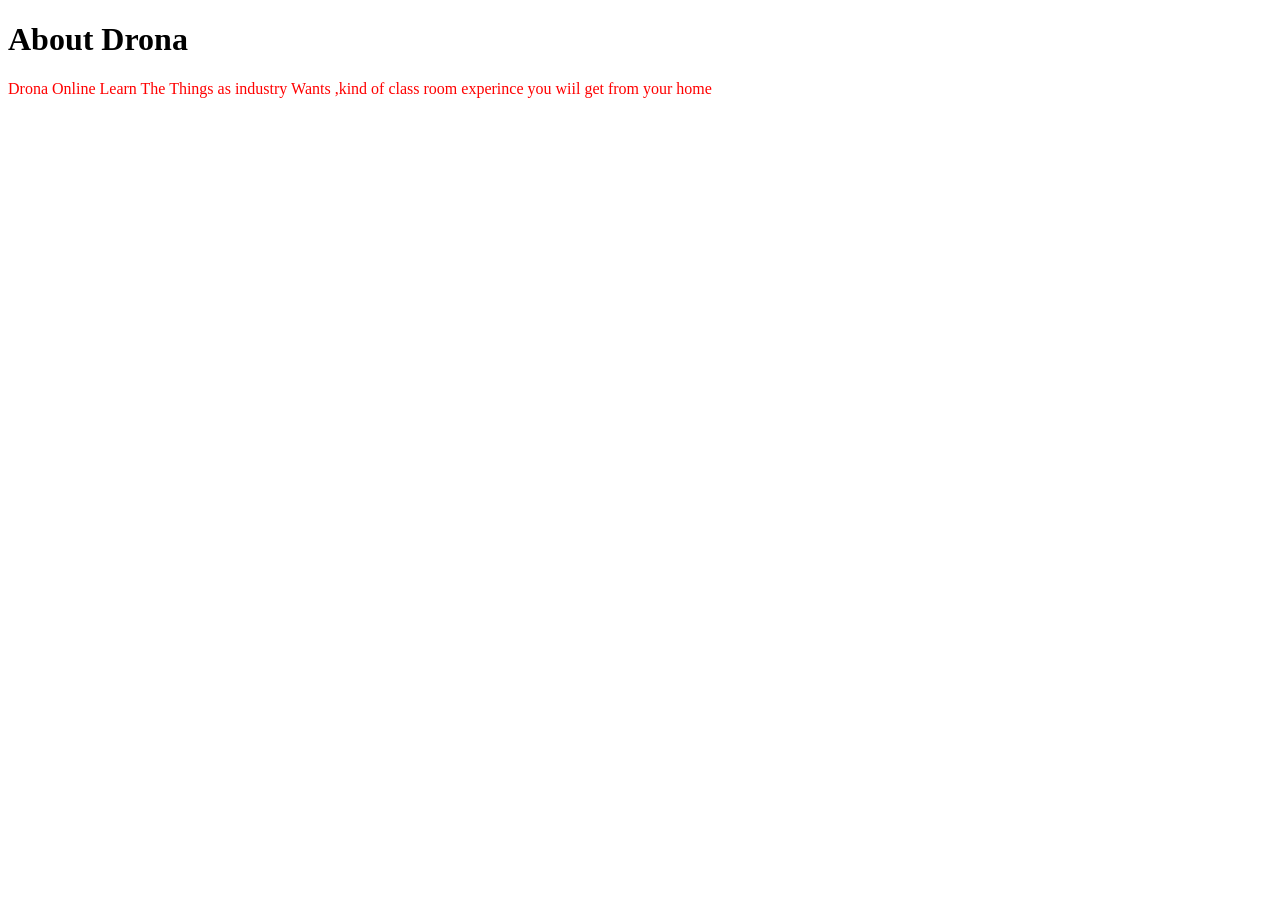
<file: mytemplate/aboutus.html>
<!DOCTYPE html>
<html lang="en">
<head>
    <meta charset="UTF-8">
    <title>Title</title>
    <style>
        p{
        color:red
        }
    </style>
</head>
<body>
<h1>
    About Drona
</h1>
<p>

    Drona Online Learn The Things as industry Wants ,kind of class room experince you wiil get
    from your home
</p>
</body>
</html>
</file>
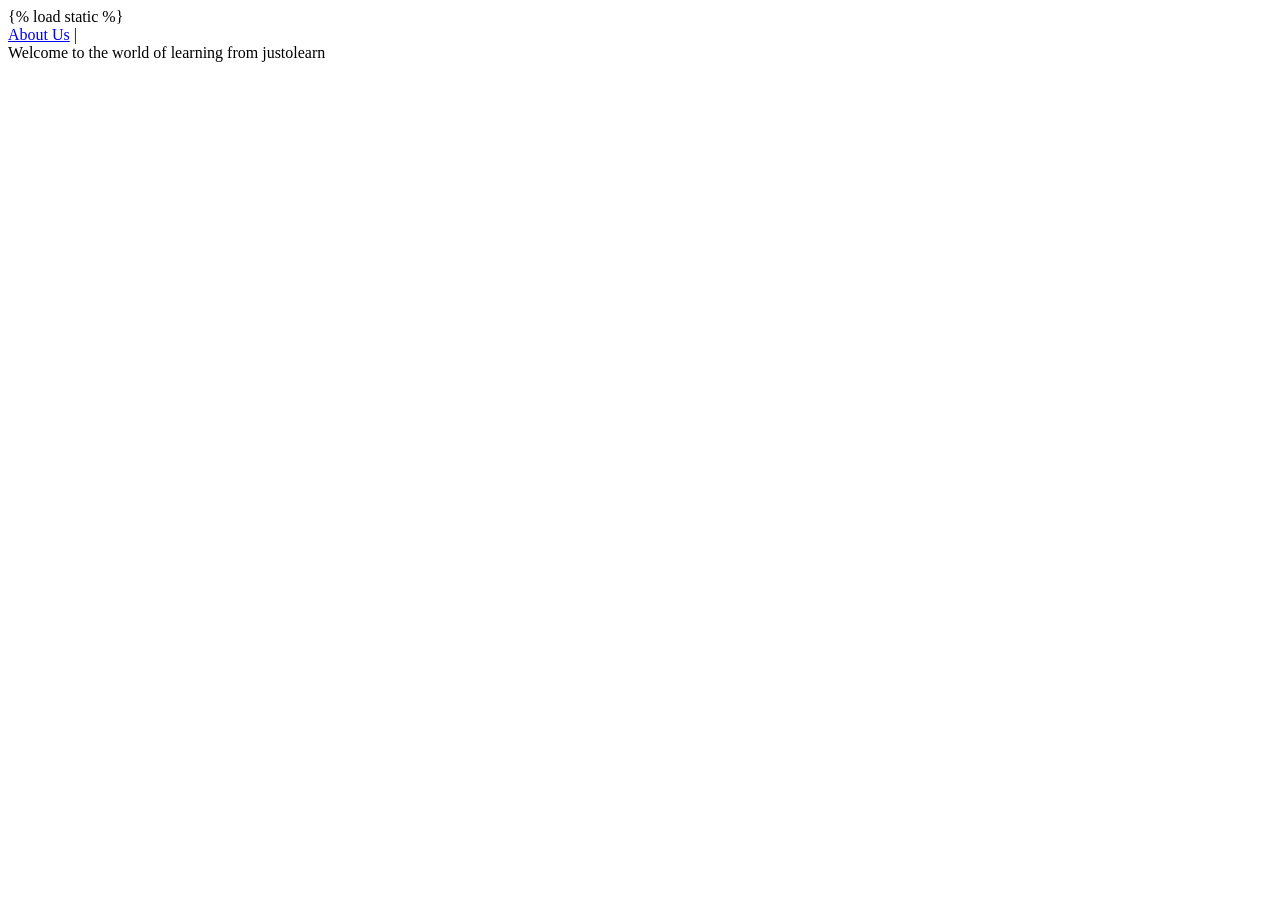
<file: mytemplate/home.html>
{% load static %}
<!DOCTYPE html>
<html lang="en">
<head>
    <style> h1{
    color:red

    }
</style>
    <meta charset="UTF-8">
    <title>Title</title>

    
</head>
<body >


<nav>
  <a href="/aboutus.html">About Us</a> |

</nav>
<label>Welcome to the world of learning from justolearn</label>
</body>
</html>
</file>
